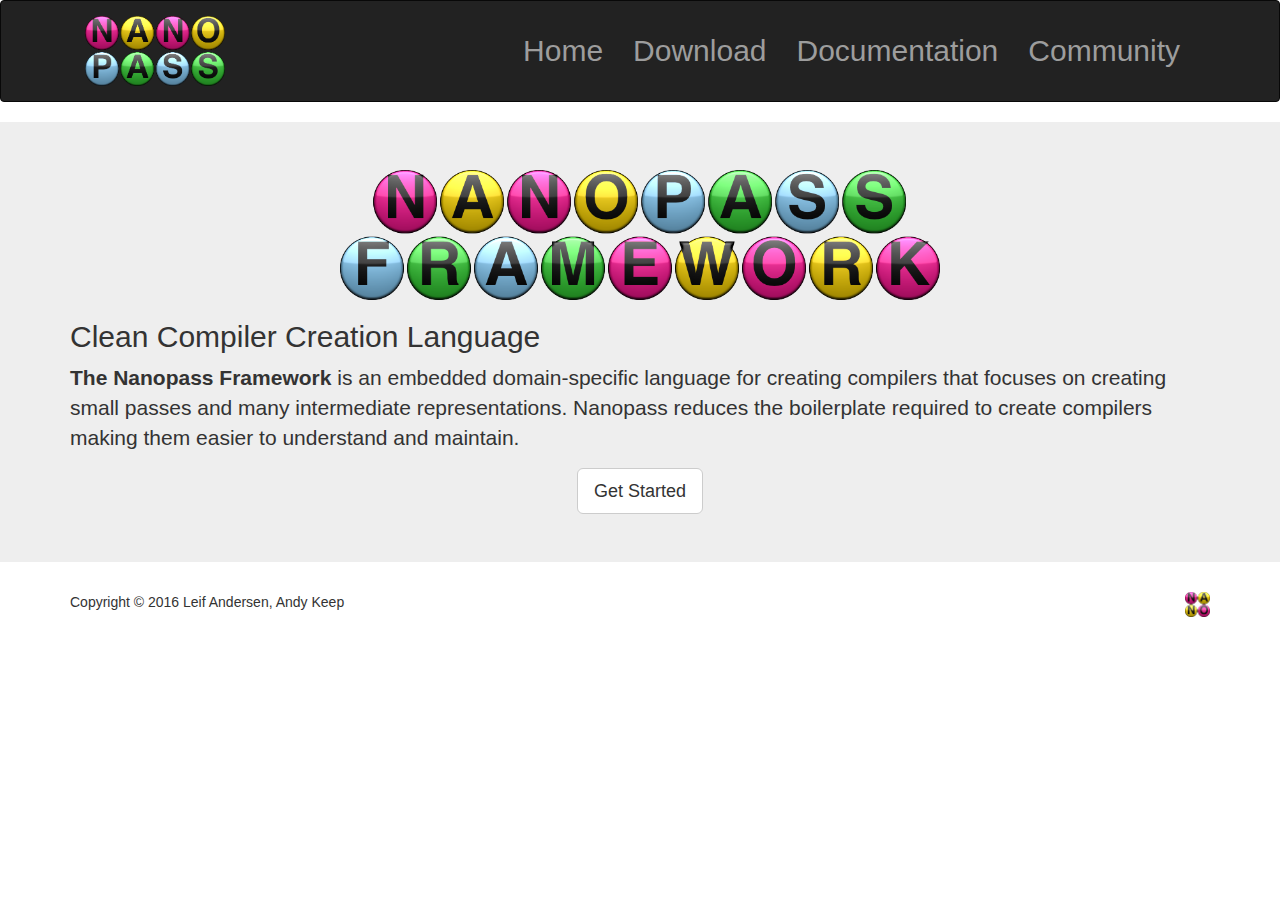
<file: index.html>
<!DOCTYPE html>
<html lang="en"><head><meta charset="utf-8" />
<meta http-equiv="X-UA-Compatible" content="IE=edge" />
<meta name="viewport" content="width=device-width, initial-scale=1" />
<link href="css/bootstrap.min.css" rel="stylesheet" />
<link href="css/custom.css" rel="stylesheet" />
<title>Main - Nanopass Framework</title></head>
<body id="pn-top"><nav class="navbar navbar-inverse"><div class="navbar-inner"><div class="container"><div class="navbar-header"><button type="button" class="navbar-toggle collapsed" data-toggle="collapse" data-target="#navbar" aria-expanded="false" aria-controls="navbar"><span class="sr-only">Toggle navigation</span>
<span class="icon-bar"></span>
<span class="icon-bar"></span>
<span class="icon-bar"></span></button>
<a class="navbar-brand" href="index.html"><img src="banner.png" alt="Nanopass logo" height="70" width="140" /></a></div>
<div id="navbar" class="navbar-collapse collapse"><ul class="nav navbar-nav pull-right"><li role="presentation"><a href="index.html">Home</a></li><li role="presentation"><a href="download.html">Download</a></li><li role="presentation"><a href="documentation.html">Documentation</a></li><li role="presentation"><a href="community.html">Community</a></li></ul></div></div></div></nav>
<div class="jumbotron"><div class="container"><div class="splash"><center><img src="big-banner.png" alt="Nanopass logo" height="130" width="600" /></center>
<h2>Clean Compiler Creation Language</h2>
<p><b>The Nanopass Framework</b> is an embedded domain-specific
language for creating compilers that focuses on creating small
passes and many intermediate representations.
Nanopass reduces the boilerplate required to create
compilers making them easier to understand and maintain.</p></div>
<center><a class="btn-oval btn btn-default btn-lg" href="http://github.com/nanopass" role="button">Get Started</a></center></div></div>
<div class="footer-color"><div class="container"><footer class="footer float:right"><div class="copyright"><p style="float:left">Copyright © 2016 Leif Andersen, Andy Keep</p></div>
<div class="pull-right"><img src="icon.png" alt="Nanopass icon" height="25" width="25" /></div></footer></div></div><script src="https://ajax.googleapis.com/ajax/libs/jquery/1.11.2/jquery.min.js"></script><script src="js/bootstrap.min.js"></script></body></html>
</file>
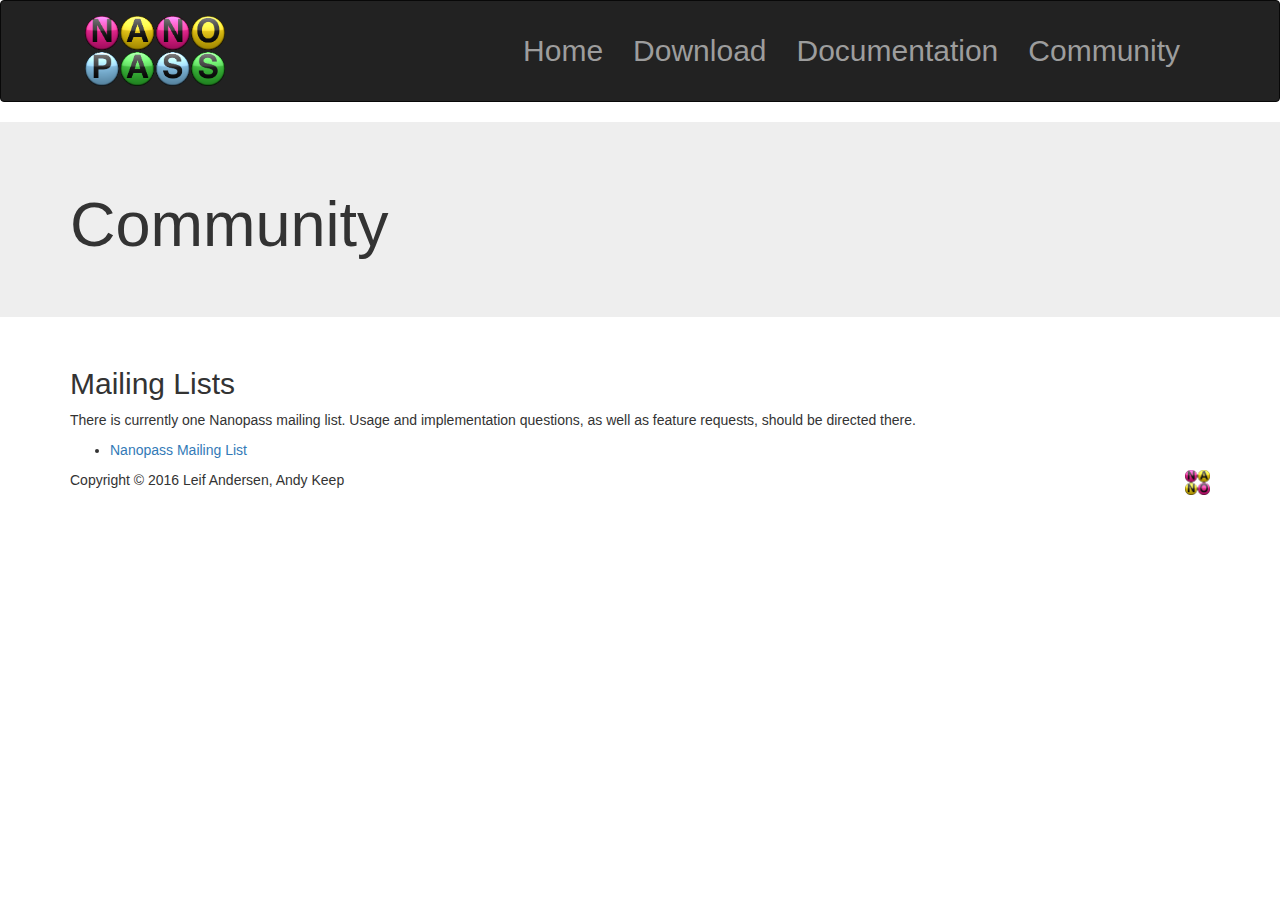
<file: community.html>
<!DOCTYPE html>
<html lang="en"><head><meta charset="utf-8" />
<meta http-equiv="X-UA-Compatible" content="IE=edge" />
<meta name="viewport" content="width=device-width, initial-scale=1" />
<link href="css/bootstrap.min.css" rel="stylesheet" />
<link href="css/custom.css" rel="stylesheet" />
<title>Community - Nanopass Framework</title></head>
<body id="pn-top"><nav class="navbar navbar-inverse"><div class="navbar-inner"><div class="container"><div class="navbar-header"><button type="button" class="navbar-toggle collapsed" data-toggle="collapse" data-target="#navbar" aria-expanded="false" aria-controls="navbar"><span class="sr-only">Toggle navigation</span>
<span class="icon-bar"></span>
<span class="icon-bar"></span>
<span class="icon-bar"></span></button>
<a class="navbar-brand" href="index.html"><img src="banner.png" alt="Nanopass logo" height="70" width="140" /></a></div>
<div id="navbar" class="navbar-collapse collapse"><ul class="nav navbar-nav pull-right"><li role="presentation"><a href="index.html">Home</a></li><li role="presentation"><a href="download.html">Download</a></li><li role="presentation"><a href="documentation.html">Documentation</a></li><li role="presentation"><a href="community.html">Community</a></li></ul></div></div></div></nav>
<div class="jumbotron"><div class="container"><h1>Community</h1></div></div>
<div class="container"><h2>Mailing Lists</h2>
<p>There is currently one Nanopass mailing list. Usage and
implementation questions, as well as feature requests, should be
directed there.</p>
<ul><li><a href="https://groups.google.com/forum/#!forum/nanopass-framework">Nanopass Mailing List</a></li></ul></div>
<div class="footer-color"><div class="container"><footer class="footer float:right"><div class="copyright"><p style="float:left">Copyright © 2016 Leif Andersen, Andy Keep</p></div>
<div class="pull-right"><img src="icon.png" alt="Nanopass icon" height="25" width="25" /></div></footer></div></div><script src="https://ajax.googleapis.com/ajax/libs/jquery/1.11.2/jquery.min.js"></script><script src="js/bootstrap.min.js"></script></body></html>
</file>
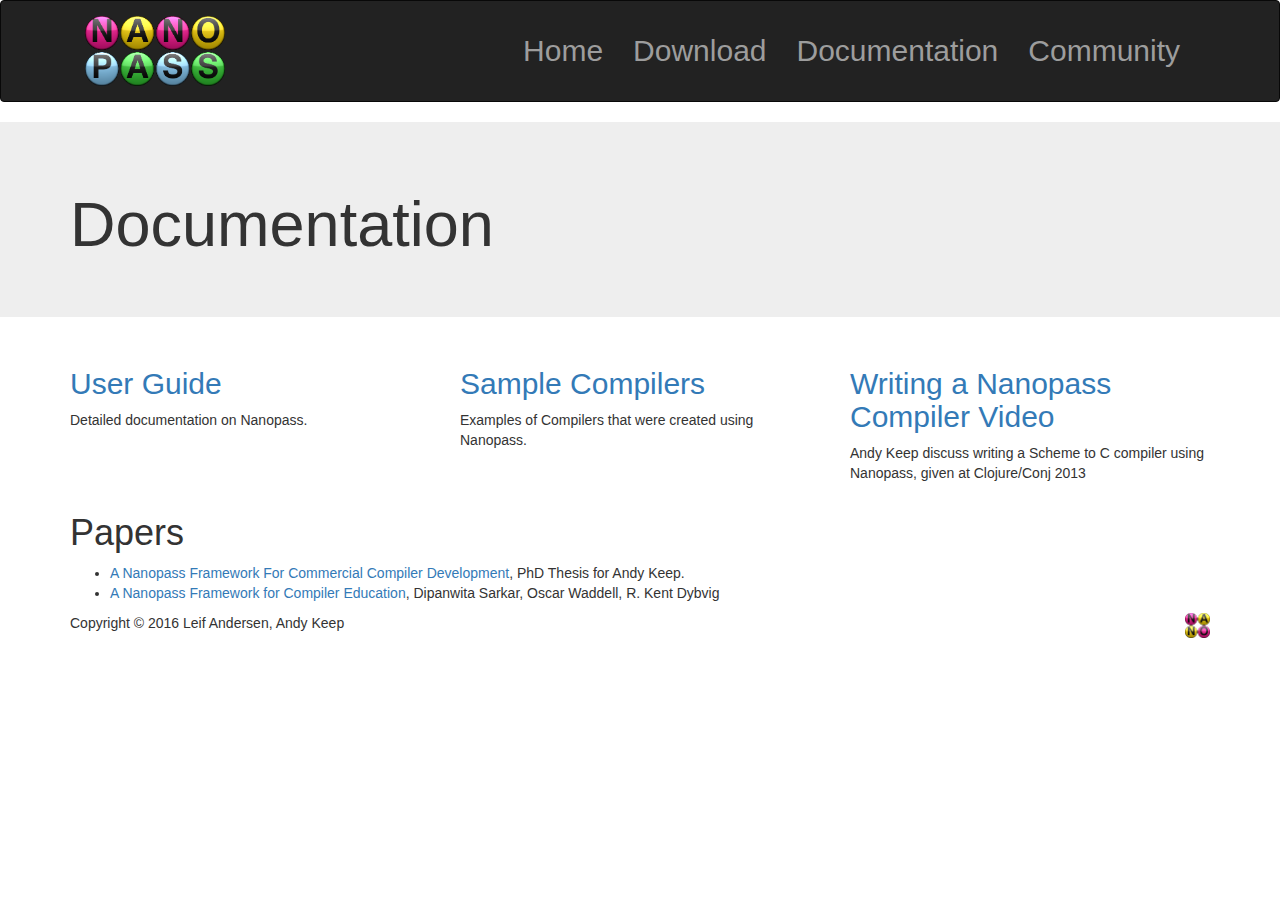
<file: documentation.html>
<!DOCTYPE html>
<html lang="en"><head><meta charset="utf-8" />
<meta http-equiv="X-UA-Compatible" content="IE=edge" />
<meta name="viewport" content="width=device-width, initial-scale=1" />
<link href="css/bootstrap.min.css" rel="stylesheet" />
<link href="css/custom.css" rel="stylesheet" />
<title>Documentation - Nanopass Framework</title></head>
<body id="pn-top"><nav class="navbar navbar-inverse"><div class="navbar-inner"><div class="container"><div class="navbar-header"><button type="button" class="navbar-toggle collapsed" data-toggle="collapse" data-target="#navbar" aria-expanded="false" aria-controls="navbar"><span class="sr-only">Toggle navigation</span>
<span class="icon-bar"></span>
<span class="icon-bar"></span>
<span class="icon-bar"></span></button>
<a class="navbar-brand" href="index.html"><img src="banner.png" alt="Nanopass logo" height="70" width="140" /></a></div>
<div id="navbar" class="navbar-collapse collapse"><ul class="nav navbar-nav pull-right"><li role="presentation"><a href="index.html">Home</a></li><li role="presentation"><a href="download.html">Download</a></li><li role="presentation"><a href="documentation.html">Documentation</a></li><li role="presentation"><a href="community.html">Community</a></li></ul></div></div></div></nav>
<div class="jumbotron"><div class="container"><h1>Documentation</h1></div></div>
<div class="container"><div class="row"><div class="col-md-4 blurb"><h2><a href="http://pkg-build.racket-lang.org/doc/nanopass/index.html">User Guide</a></h2>
<p>Detailed documentation on Nanopass.</p></div>
<div class="col-md-4 blurb"><h2><a href="http://github.com/nanopass/">Sample Compilers</a></h2>
<p>Examples of Compilers that were created using Nanopass.</p></div>
<div class="col-md-4 blurb"><h2><a href="https://www.youtube.com/watch?v=Os7FE3J-U5Q">Writing a Nanopass Compiler Video</a></h2>
<p>Andy Keep discuss writing a Scheme to C compiler using Nanopass, given at Clojure/Conj 2013</p></div></div></div>
<div class="container"><h1>Papers</h1>
<ul><li><a href="http://andykeep.com/pubs/dissertation.pdf">A Nanopass Framework For Commercial Compiler Development</a>,
PhD Thesis for Andy Keep.</li>
<li><a href="http://www.cs.indiana.edu/~dyb/pubs/nano-jfp.pdf">A Nanopass Framework for Compiler Education</a>, Dipanwita Sarkar, Oscar Waddell, R. Kent Dybvig</li></ul></div>
<div class="footer-color"><div class="container"><footer class="footer float:right"><div class="copyright"><p style="float:left">Copyright © 2016 Leif Andersen, Andy Keep</p></div>
<div class="pull-right"><img src="icon.png" alt="Nanopass icon" height="25" width="25" /></div></footer></div></div><script src="https://ajax.googleapis.com/ajax/libs/jquery/1.11.2/jquery.min.js"></script><script src="js/bootstrap.min.js"></script></body></html>
</file>
<file: css/custom.css>
body {
    padding-bottom: 20px;
}

.navbar-inner,
.navbar-header {
    min-height: 100px !important;
}

.navbar-nav > li > a {
    line-height: 70px;
    font-size: 30px;
}
</file>
